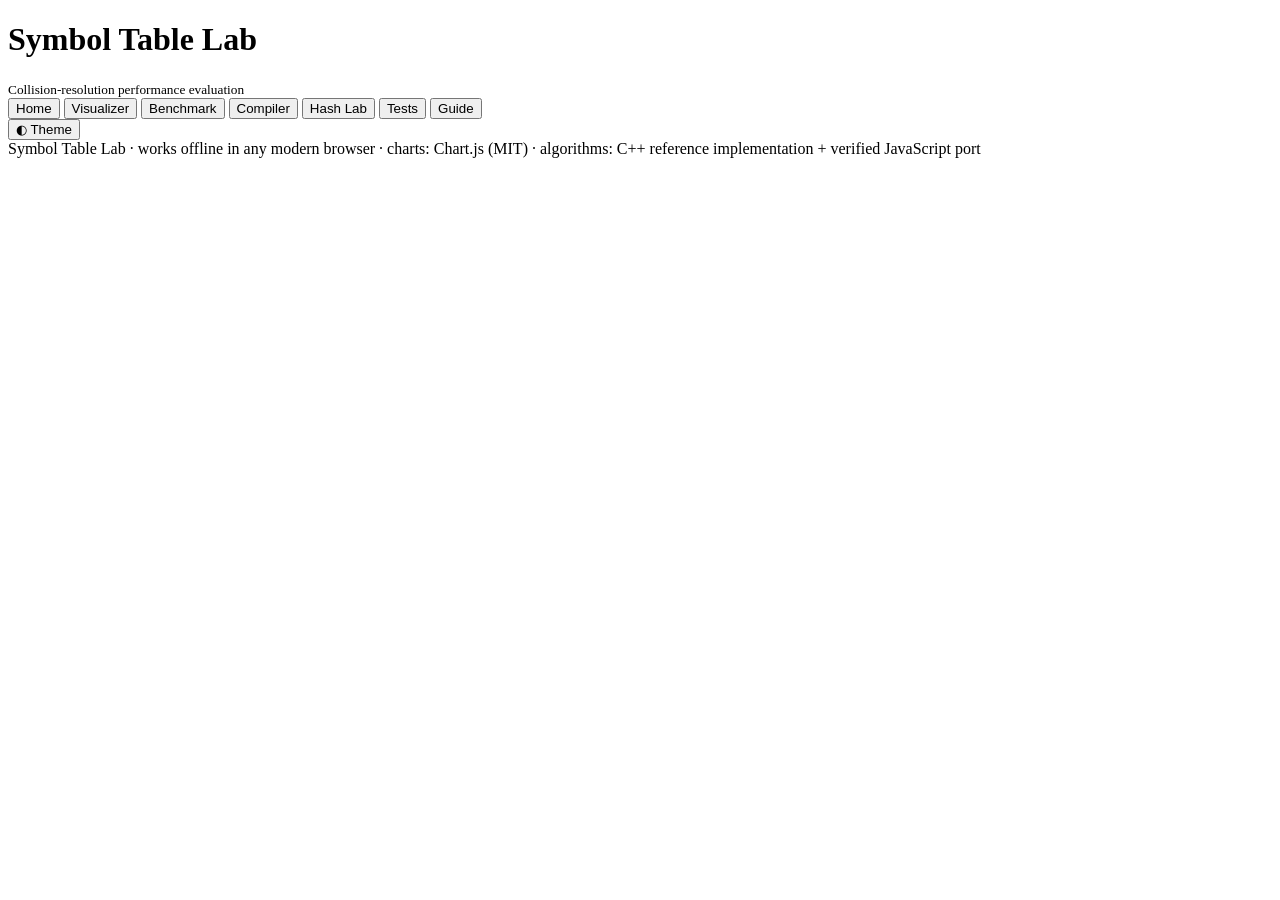
<file: lab/src/template.html>
<!DOCTYPE html>
<html lang="en" data-theme="light">
<head>
<meta charset="utf-8">
<meta name="viewport" content="width=device-width, initial-scale=1">
<title>Symbol Table Lab - collision-resolution performance evaluation</title>
<style>
/*@@CSS@@*/
</style>
</head>
<body>
<header class="topbar"><div class="topbar-in">
  <div class="brand"><div class="logo"><i></i><i></i><i></i><i></i><i></i><i></i></div>
    <div><h1>Symbol Table Lab</h1><small>Collision-resolution performance evaluation</small></div></div>
  <nav class="tabs" id="tabs">
    <button class="tab active" data-tab="home">Home</button>
    <button class="tab" data-tab="viz">Visualizer</button>
    <button class="tab" data-tab="bench">Benchmark</button>
    <button class="tab" data-tab="comp">Compiler</button>
    <button class="tab" data-tab="hash">Hash Lab</button>
    <button class="tab" data-tab="tests">Tests</button>
    <button class="tab" data-tab="guide">Guide</button>
  </nav>
  <div class="row" style="gap:10px">
    <button class="btn small" id="themeBtn" title="Toggle dark / light">◐ Theme</button>
  </div>
</div></header>
<main>
  <section class="pane active" id="pane-home"></section>
  <section class="pane" id="pane-viz"></section>
  <section class="pane" id="pane-bench"></section>
  <section class="pane" id="pane-comp"></section>
  <section class="pane" id="pane-hash"></section>
  <section class="pane" id="pane-tests"></section>
  <section class="pane" id="pane-guide"></section>
</main>
<footer>Symbol Table Lab · works offline in any modern browser · charts: Chart.js (MIT) · algorithms: C++ reference implementation + verified JavaScript port</footer>
<script type="text/plain" id="cppResultsCsv">/*@@RESULTS_CSV@@*/</script>
<script>/*@@CHARTJS@@*/</script>
<script>/*@@ENGINE@@*/</script>
<script>/*@@LEXER@@*/</script>
<script>/*@@COMMON@@*/</script>
<script>/*@@VIZ@@*/</script>
<script>/*@@BENCH@@*/</script>
<script>/*@@COMPILER@@*/</script>
<script>/*@@HASHLAB@@*/</script>
<script>/*@@TESTS@@*/</script>
<script>/*@@GUIDE@@*/</script>
<script>/*@@HOME@@*/</script>
<script>/*@@MAIN@@*/</script>
</body>
</html>
</file>
